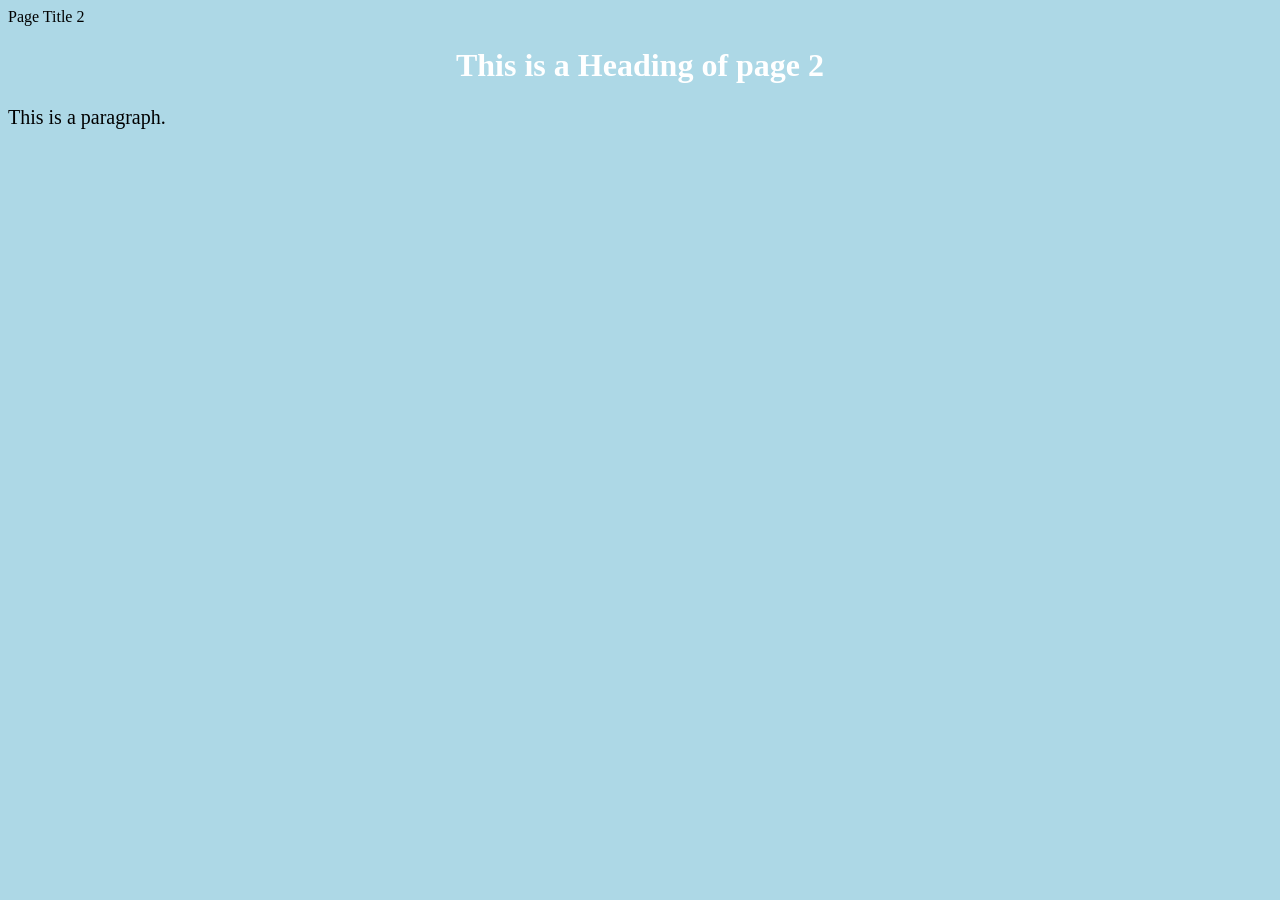
<file: web_pages/page2.html>
<!DOCTYPE html>
<html>
	<head>
		<tittle>Page Title 2</title>
  		<link rel="stylesheet" href="/css/styles.css">
	</head>
<body>	
	<h1>This is a Heading of page 2</h1>
	<p>This is a paragraph.</p>

</body>
</html>
</file>
<file: css/styles.css>
body {
	background-color: lightblue;
}

h1 {
	color: white;
        text-align: center;
}

p {
	font-family: verdana;
	font-size: 20px;
}
</file>
